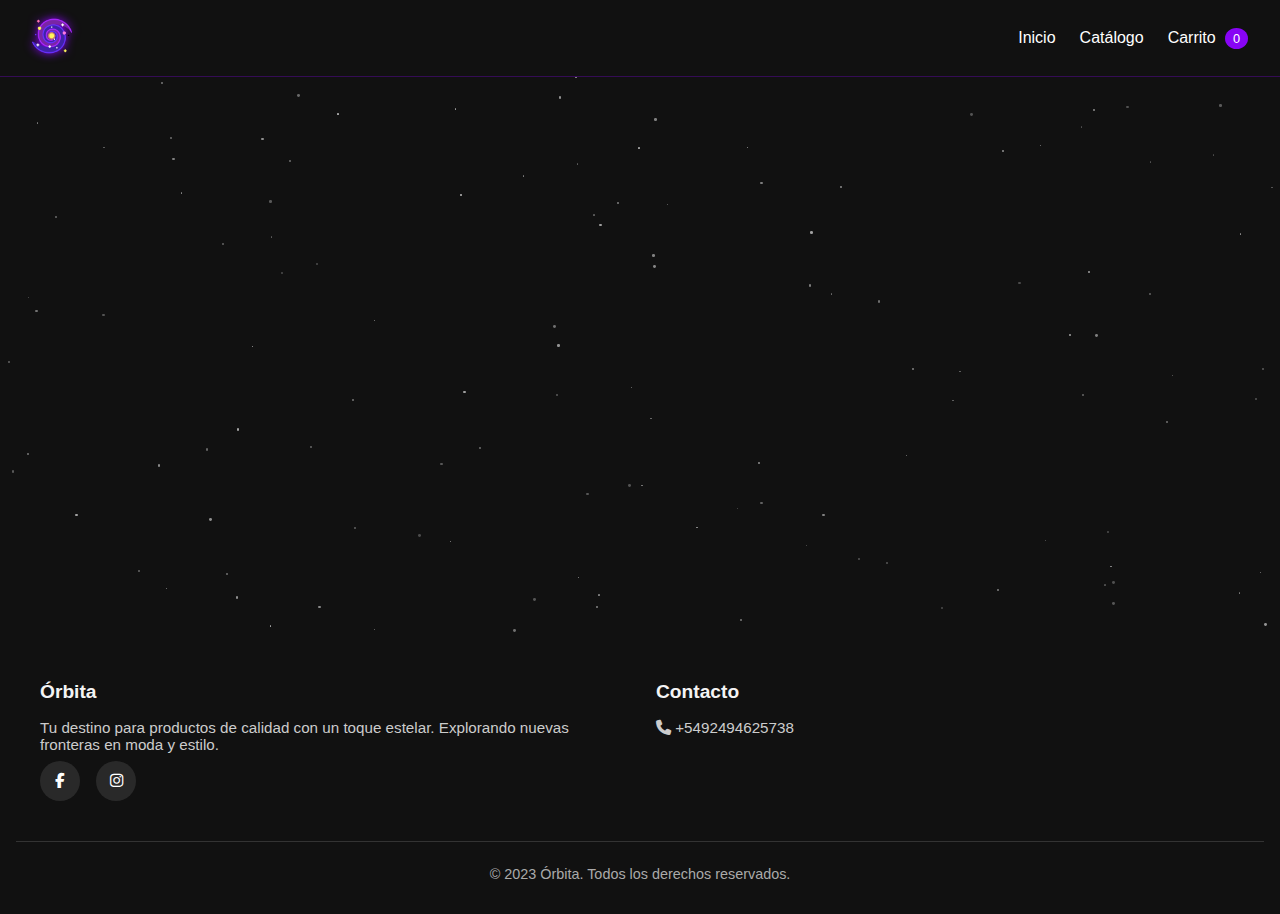
<file: success.html>
<!DOCTYPE html>
<html lang="es">
<head>
  <meta charset="UTF-8">
  <title>Compra Exitosa - Órbita</title>
  <link rel="stylesheet" href="https://cdnjs.cloudflare.com/ajax/libs/font-awesome/6.5.0/css/all.min.css">
  <link rel="stylesheet" href="style.css">
  <style>
    .whatsapp-btn {
      background-color: #25D366;
      color: white;
      padding: 12px 20px;
      border-radius: 5px;
      display: inline-flex;
      align-items: center;
      margin-top: 15px;
      text-decoration: none;
      font-weight: bold;
      transition: background-color 0.3s;
    }
    .whatsapp-btn:hover {
      background-color: #128C7E;
    }
    .whatsapp-btn i {
      margin-right: 10px;
      font-size: 1.2em;
    }
    .payment-steps {
      background: rgba(255, 255, 255, 0.1);
      padding: 20px;
      border-radius: 10px;
      margin: 20px 0;
    }
    .payment-steps ol {
      padding-left: 20px;
    }
    .payment-steps li {
      margin-bottom: 10px;
    }
  </style>
</head>

<body class="success">
  <!-- Fondo de estrellas -->
  <div class="stars" id="stars"></div>
  
  <!-- Barra de navegación -->
  <nav class="navbar">
    <div class="logo">
      <img src="img/galaxy.png" alt="Órbita logo" class="logo-img">
    </div>
    <ul class="nav-links">
      <li><a href="index.html">Inicio</a></li>
      <li><a href="index.html#catalog">Catálogo</a></li>
      <li><a href="carrito.html">Carrito <span id="cart-count">0</span></a></li>
    </ul>
  </nav>

  <!-- Contenido principal -->
  <div class="wrapper">
    <section class="success-section">
      <h1><i class="fas fa-check-circle"></i> ¡Reserva Exitosa!</h1>
      <p>Tu pedido ha sido registrado correctamente. Para completar la compra, sigue estos pasos:</p>
      <div id="resumen-compra"></div>
      <a href="index.html" class="btn">Volver a la tienda</a>
    </section>
  </div>

  <!-- Pie de página -->
  <footer class="footer">
    <div class="footer-content">
      <div class="footer-section">
        <h4>Órbita</h4>
        <p>Tu destino para productos de calidad con un toque estelar. Explorando nuevas fronteras en moda y estilo.</p>
        <div class="social-icons">
          <a href="https://www.facebook.com/marketplace/profile/100006414270354/"><i class="fab fa-facebook-f"></i></a>
          <a href="https://www.instagram.com/orbi7a/"><i class="fab fa-instagram"></i></a>
        </div>
      </div>
    
      <div class="footer-section">
        <h4>Contacto</h4>
        <a href="tel:+2494625738"><i class="fas fa-phone"></i> +5492494625738</a>
        <!-- <a href="mailto:info@orbita.com"><i class="fas fa-envelope"></i> info@orbita.com</a> -->
      </div>
    </div>
    
    <div class="footer-bottom">
      <p>&copy; 2023 Órbita. Todos los derechos reservados.</p>
    </div>
  </footer>

  <script src="script.js"></script>
</body>
</html>
</file>
<file: style.css>
/* ==================== VARIABLES ==================== */
:root {
  --color-primary: #8804f5;
  --color-secondary: #6e02c4;
  --color-dark: #111;
  --color-light: #f3f3f3;
  --color-gray: #ccc;
  --color-success: #3adb76;
  --color-danger: #ff4d4d;
  --font-main: 'Segoe UI', sans-serif;
  --shadow: 0 4px 10px rgba(0, 0, 0, 0.1);
  --shadow-hover: 0 8px 20px rgba(0, 0, 0, 0.15);
  --transition: all 0.3s ease;
}

/* ==================== BASE STYLES ==================== */
* {
  box-sizing: border-box;
  margin: 0;
  padding: 0;
}

html {
  scroll-behavior: smooth;
}

body {
  font-family: var(--font-main);
  background-color: var(--color-light);
  color: #333;
  display: flex;
  flex-direction: column;
  min-height: 100vh;
}

html, body {
  height: 100%;
  margin: 0;
  padding: 0;
}

.wrapper {
  flex: 1;
  display: flex;
  flex-direction: column;
}

/* ==================== ANIMACIONES ==================== */
@keyframes twinkle {
  0%, 100% { opacity: 0.3; }
  50% { opacity: 1; }
}

@keyframes fadeInUp {
  from {
    opacity: 0;
    transform: translateY(30px);
  }
  to {
    opacity: 1;
    transform: translateY(0);
  }
}

@keyframes pulse {
  0% { transform: scale(1); }
  50% { transform: scale(1.1); }
  100% { transform: scale(1); }
}

@keyframes fadeIn {
  from { opacity: 0; }
  to { opacity: 1; }
}

@keyframes blink {
  0%, 100% { opacity: 1; }
  50% { opacity: 0; }
}

/* ==================== COMPONENTES GENERALES ==================== */
/* Fondo de partículas */
#particles-js {
  position: fixed;
  width: 100%;
  height: 100%;
  background: white;
  z-index: -1;
  top: 0;
  left: 0;
}

/* Fondo de estrellas */
.stars {
  position: fixed;
  top: 0;
  left: 0;
  width: 100%;
  height: 100%;
  z-index: -1;
  overflow: hidden;
}

.star {
  position: absolute;
  background-color: rgba(255, 255, 255, 0.8);
  border-radius: 50%;
  animation: twinkle var(--duration, 5s) infinite ease-in-out;
  opacity: var(--opacity, 0.7);
}

/* Notificaciones Toast */
.toast-notification {
  position: fixed;
  bottom: 20px;
  right: 20px;
  background-color: #333;
  color: white;
  padding: 15px 25px;
  border-radius: 4px;
  box-shadow: 0 4px 8px rgba(0, 0, 0, 0.2);
  z-index: 1000;
  transform: translateY(100px);
  opacity: 0;
  transition: transform 0.3s ease-out, opacity 0.3s ease-out;
  display: flex;
  align-items: center;
  gap: 10px;
}

.toast-notification.show {
  transform: translateY(0);
  opacity: 1;
}

.toast-notification i {
  font-size: 20px;
}

/* Modal de confirmación */
.confirmation-modal {
  position: fixed;
  top: 0;
  left: 0;
  width: 100%;
  height: 100%;
  background-color: rgba(0, 0, 0, 0.5);
  display: flex;
  justify-content: center;
  align-items: center;
  z-index: 2000;
  opacity: 0;
  visibility: hidden;
  transition: opacity 0.3s, visibility 0.3s;
}

.confirmation-modal.show {
  opacity: 1;
  visibility: visible;
}

.modal-content {
  background-color: white;
  padding: 25px;
  border-radius: 8px;
  width: 90%;
  max-width: 400px;
  box-shadow: 0 5px 15px rgba(0, 0, 0, 0.3);
  transform: translateY(-20px);
  transition: transform 0.3s;
}

.confirmation-modal.show .modal-content {
  transform: translateY(0);
}

.modal-title {
  font-size: 1.3rem;
  margin-bottom: 15px;
  color: #333;
  display: flex;
  align-items: center;
  gap: 10px;
}

.modal-title i {
  color: #8804f5;
}

.modal-message {
  margin-bottom: 20px;
  color: #555;
}

.modal-buttons {
  display: flex;
  justify-content: flex-end;
  gap: 10px;
}

.modal-btn {
  padding: 8px 15px;
  border: none;
  border-radius: 4px;
  cursor: pointer;
  font-weight: 500;
  transition: background-color 0.2s;
}

.modal-btn-cancel {
  background-color: #f0f0f0;
  color: #333;
}

.modal-btn-cancel:hover {
  background-color: #e0e0e0;
}

.modal-btn-confirm {
  background-color: #8804f5;
  color: white;
}

.modal-btn-confirm:hover {
  background-color: #7a03dd;
}

/* ==================== HEADER & NAVBAR ==================== */
.navbar {
  background-color: var(--color-dark);
  color: white;
  padding: 1rem 2rem;
  display: flex;
  justify-content: space-between;
  align-items: center;
  position: sticky;
  top: 0;
  z-index: 1000;
  backdrop-filter: blur(5px);
  border-bottom: 1px solid rgba(136, 4, 245, 0.3);
}

.logo-img {
  height: 40px;
  width: auto;
  filter: drop-shadow(0 0 5px var(--color-primary));
}

.nav-links {
  list-style: none;
  display: flex;
  gap: 1.5rem;
}

.nav-links li a {
  color: white;
  text-decoration: none;
  font-weight: 500;
  transition: var(--transition);
  position: relative;
  padding: 0.5rem 0;
}

.nav-links li a:hover {
  color: var(--color-primary);
}

.nav-links li a::after {
  content: '';
  position: absolute;
  bottom: 0;
  left: 0;
  width: 0;
  height: 2px;
  background: linear-gradient(to right, var(--color-primary), var(--color-secondary));
  transition: width 0.3s ease;
}

.nav-links li a:hover::after {
  width: 100%;
}

#cart-count {
  background-color: var(--color-primary);
  border-radius: 50%;
  padding: 0.2rem 0.5rem;
  font-size: 0.8rem;
  margin-left: 0.3rem;
}

/* ==================== HERO SECTION ==================== */
.hero {
  height: 91vh;
  display: flex;
  align-items: center;
  justify-content: center;
  text-align: center;
  background-image: url(img/Back.jpg);
  background-size: cover;
  background-position: center;
  background-repeat: no-repeat;
  color: white;
  position: relative;
  z-index: 1;
}

.hero::after {
  content: "";
  position: absolute;
  top: 0;
  left: 0;
  width: 100%;
  height: 100%;
  background: rgba(0,0,0,0.5);
  z-index: 0;
}

.hero-content {
  position: relative;
  z-index: 1;
  max-width: 800px;
  padding: 0 2rem;
  animation: fadeInUp 1s ease-out;
}

.hero h1 {
  font-size: 4rem;
  margin: 0;
  text-shadow: 0 2px 10px rgba(0,0,0,0.5);
}

.hero p {
  font-size: 1.5rem;
  margin: 1rem 0 2rem;
  text-shadow: 0 1px 3px rgba(0,0,0,0.5);
}

.scroll-down {
  display: inline-block;
  margin-top: 2rem;
  font-size: 1.2rem;
  color: white;
  text-decoration: none;
  border: 2px solid white;
  padding: 0.5rem 1.5rem;
  border-radius: 30px;
  transition: var(--transition);
  animation: pulse 2s infinite;
}

.scroll-down:hover {
  background-color: white;
  color: black;
  animation: none;
}

/* ==================== TÍTULO ANIMADO ==================== */
.title-container {
  position: relative;
  min-height: 80px; 
}

#typing-title {
  font-size: 5rem; 
  font-weight: 700;
  letter-spacing: 3px;
  margin: 0;
  position: relative;
  display: inline-block;
  text-shadow: 0 0 15px rgba(136, 4, 245, 0.8);
  height: 80px;
}

.typing-cursor {
  display: inline-block;
  width: 4px;
  height: 80px; 
  background-color: white;
  margin-left: 5px;
  vertical-align: bottom;
  animation: blink 0.7s infinite;
  box-shadow: 0 0 10px rgba(136, 4, 245, 0.8);
}

/* ==================== CATÁLOGO ==================== */
#catalog {
  padding: 4rem 2rem;
}

.catalog-title {
  text-align: center;
  font-size: 2.5rem;
  margin-bottom: 3rem;
  color: var(--color-dark);
  position: relative;
}

.catalog-title::after {
  content: '';
  display: block;
  width: 80px;
  height: 4px;
  background: linear-gradient(to right, var(--color-primary), var(--color-secondary));
  margin: 0.5rem auto 0;
  border-radius: 2px;
}

.products-container {
  display: grid;
  grid-template-columns: repeat(auto-fill, minmax(220px, 1fr));
  gap: 2rem;
  max-width: 1200px;
  margin: 0 auto;
}

.shoe {
  background-color: white;
  border-radius: 12px;
  box-shadow: var(--shadow);
  padding: 1.5rem;
  text-align: center;
  position: relative;
  transition: var(--transition);
  cursor: pointer;
  overflow: hidden;
}

.shoe:hover {
  transform: translateY(-5px);
  box-shadow: var(--shadow-hover);
}

.shoe:hover .shoe-name {
  color: var(--color-primary);
  transition: color 0.3s ease;
}

.shoe img {
  width: 100%;
  border-radius: 8px;
  margin-bottom: 1rem;
  transition: transform 0.5s ease;
}

.shoe:hover img {
  transform: scale(1.05);
}

.shoe-name {
  font-size: 1.2rem;
  margin-bottom: 0.5rem;
  transition: var(--transition);
}

.price {
  color: green;
  font-weight: bold;
  font-size: 1.1rem;
  margin-bottom: 1.5rem;
}

.add-cart {
  position: absolute;
  bottom: 15px;
  right: 15px;
  background-color: white;
  color: var(--color-dark);
  border: 1px solid #e5e7eb;
  border-radius: 50%;
  width: 40px;
  height: 40px;
  font-size: 18px;
  cursor: pointer;
  display: flex;
  align-items: center;
  justify-content: center;
  box-shadow: var(--shadow);
  transition: var(--transition);
}

.add-cart:hover {
  background-color: #f3f4f6;
  transform: scale(1.1);
}

.add-cart i {
  color: var(--color-dark);
  transition: var(--transition);
}

.add-cart:hover i {
  color: var(--color-primary);
}

/* ==================== DETALLE DE PRODUCTO ==================== */
.detalle-container {
  display: flex;
  flex-wrap: wrap;
  justify-content: center;
  gap: 4rem;
  padding: 4rem 2rem;
  max-width: 1200px;
  margin: 0 auto;
  animation: fadeIn 0.8s ease-out;
}

.detalle-imagen {
  flex: 1;
  min-width: 300px;
  max-width: 600px;
}

.detalle-img {
  width: 100%;
  border-radius: 20px;
  box-shadow: var(--shadow);
  transition: transform 0.5s ease;
}

.detalle-info {
  flex: 1;
  min-width: 300px;
  max-width: 500px;
}

.detalle-info h2 {
  font-size: 2.2rem;
  margin-bottom: 1rem;
  color: var(--color-dark);
}

.precio-destacado {
  font-size: 1.8rem;
  font-weight: bold;
  color: green;
  margin: 1rem 0;
}

.detalle-info p {
  font-size: 1.1rem;
  line-height: 1.6;
  margin-bottom: 1.5rem;
  color: #555;
}

.talles {
  display: flex;
  flex-wrap: wrap;
  gap: 0.8rem;
  margin: 1.5rem 0;
}

.talle-btn {
  padding: 0.8rem 1.2rem;
  font-size: 1rem;
  background-color: var(--color-dark);
  color: white;
  border: 2px solid transparent;
  border-radius: 8px;
  cursor: pointer;
  transition: var(--transition);
  min-width: 50px;
}

.talle-btn:hover {
  background-color: #333;
}

.talle-btn.selected {
  border-color: var(--color-primary);
  background-color: #333;
  animation: pulse 0.5s;
}

.botones-accion {
  display: flex;
  flex-direction: column;
  gap: 1rem;
  margin-top: 2rem;
}

.botones-accion button {
  padding: 1rem;
  font-size: 1.1rem;
  border: none;
  cursor: pointer;
  color: white;
  border-radius: 8px;
  transition: all 0.4s cubic-bezier(0.25, 0.46, 0.45, 0.94);
  font-weight: 600;
  position: relative;
  overflow: hidden;
  transform: translateY(0);
  box-shadow: 0 4px 8px rgba(0, 0, 0, 0.1);
}

.botones-accion button:hover {
  transform: translateY(-3px);
  box-shadow: 0 6px 12px rgba(0, 0, 0, 0.15);
}

.botones-accion button:active {
  transform: translateY(1px);
  box-shadow: 0 2px 4px rgba(0, 0, 0, 0.1);
  transition: all 0.15s ease;
}

#btn-comprar-ahora {
  background-color: var(--color-primary);
  background: linear-gradient(135deg, var(--color-primary), var(--color-secondary));
}

#btn-comprar-ahora:hover {
  background: linear-gradient(135deg, #9a35fc, #7d29cc);
}

#btn-agregar-carrito {
  background-color: var(--color-dark);
  background: linear-gradient(135deg, #333, #222);
}

#btn-agregar-carrito:hover {
  background: linear-gradient(135deg, #444, #333);
}

/* ==================== PRODUCTOS RELACIONADOS ==================== */
.relacionados {
  padding: 4rem 2rem;
  background-color: transparent;
  position: relative;
  z-index: 1;
}

.relacionados h2 {
  font-size: 2rem;
  margin-bottom: 2rem;
  text-align: center;
}

.relacionados-lista {
  display: grid;
  grid-template-columns: repeat(auto-fill, minmax(220px, 1fr));
  gap: 2rem;
  max-width: 1200px;
  margin: 0 auto;
  background-color: transparent;
}

/* ==================== CARRITO ==================== */
.wrapper-carrito {
  max-width: 100%;
  padding: 0 2rem;
  background-color: transparent; 
  display: flex;
  flex-direction: column;
  position: relative;
  z-index: 1;
  min-height: auto;
  padding-bottom: 100px;
}

.cart-section {
  width: 100%;
  max-width: 1000px;
  margin: 3rem auto 100px;
  padding: 2rem;
  background-color: #2d2d2d;
  border-radius: 16px;
  box-shadow: 0 5px 15px rgba(0, 0, 0, 0.3);
  color: #e0e0e0;
  animation: fadeInUp 0.8s ease-out;
}

.cart-section h1 {
  text-align: center;
  font-size: 2.2rem;
  margin-bottom: 2rem;
  color: #fff;
}

.cart-items-container {
  display: flex;
  flex-direction: column;
  gap: 1.5rem;
  margin-bottom: 2rem;
}

.cart-item {
  display: flex;
  align-items: center;
  gap: 1.5rem;
  padding: 1.2rem;
  background-color: #3a3a3a;
  border-radius: 12px;
  transition: var(--transition);
  color: #e0e0e0;
  border: 1px solid #444;
}

.cart-img {
  width: 100px;
  height: 100px;
  object-fit: cover;
  border-radius: 10px;
  border: 1px solid #555;
}

.cart-info {
  flex-grow: 1;
}

.cart-info h3 {
  font-size: 1.2rem;
  margin-bottom: 0.3rem;
  color: #fff;
}

.cart-info p {
  color: #aaa;
}

.cart-actions {
  display: flex;
  flex-direction: column;
  align-items: flex-end;
  gap: 0.8rem;
}

.cart-item-price {
  font-weight: bold;
  color: #4CAF50;
  font-size: 1.1rem;
}

.btn-eliminar {
  background-color: #444;
  color: #ff8a80;
  border: none;
  padding: 0.5rem 1rem;
  border-radius: 6px;
  cursor: pointer;
  font-size: 0.9rem;
  display: flex;
  align-items: center;
  gap: 0.4rem;
  transition: var(--transition);
}

.btn-eliminar:hover {
  background-color: #ff5252;
  color: white;
}

.cart-total {
  font-size: 1.5rem;
  text-align: right;
  margin: 1.5rem 0;
  font-weight: bold;
  color: white;
}

.cart-total-price {
  color: #4CAF50;
}

#vaciar-carrito {
  background-color: #f44336;
  border: none;
  color: white;
  padding: 0.8rem 1.8rem;
  font-size: 1rem;
  border-radius: 8px;
  cursor: pointer;
  transition: var(--transition);
  float: right;
}

#vaciar-carrito:hover {
  background-color: #d32f2f;
}

.carrito-vacio {
  text-align: center;
  color: #aaa;
  padding: 3rem;
  font-size: 1.2rem;
}

#comprar-todo {
  background-color: #4CAF50;
  color: white;
  border: none;
  padding: 0.8rem 1.8rem;
  font-size: 1rem;
  border-radius: 8px;
  cursor: pointer;
  transition: var(--transition);
  font-weight: 600;
  display: flex;
  align-items: center;
  justify-content: center;
  gap: 0.5rem;
}

#comprar-todo:hover {
  background-color: #45a049;
  transform: translateY(-2px);
  box-shadow: 0 4px 8px rgba(0, 0, 0, 0.2);
}

#comprar-todo i {
  font-size: 1.2rem;
}

.cart-buttons-container {
  display: flex;
  justify-content: space-between;
  margin-top: 20px;
}

/* ==================== CHECKOUT ==================== */
.wrapper-checkout {
  max-width: 100%;
  padding: 0 2rem;
  background-color: #f5f5f5;
  min-height: calc(100vh - 150px);
  display: flex;
  flex-direction: column;
}

.checkout-section {
  width: 100%;
  max-width: 1200px;
  margin: 3rem auto;
  padding: 2rem;
  background-color: #2d2d2d;
  border-radius: 16px;
  box-shadow: 0 5px 15px rgba(0, 0, 0, 0.3);
  color: #e0e0e0;
  display: grid;
  grid-template-columns: 1fr 1fr;
  gap: 2rem;
  animation: fadeInUp 0.8s ease-out;
}

.checkout-section h1 {
  text-align: center;
  font-size: 2.2rem;
  margin-bottom: 2rem;
  color: #fff;
  grid-column: 1 / -1;
}

.checkout-resume {
  background-color: #3a3a3a;
  border-radius: 12px;
  padding: 1.5rem;
  border: 1px solid #444;
}

.checkout-items {
  margin: 1rem 0;
}

.checkout-item {
  display: flex;
  gap: 1rem;
  align-items: center;
  padding: 1rem;
  border-bottom: 1px solid #555;
  animation: fadeIn 0.5s ease-out;
}

.checkout-item:last-child {
  border-bottom: none;
}

.checkout-item img {
  width: 80px;
  height: 80px;
  object-fit: cover;
  border-radius: 8px;
  border: 1px solid #555;
}

.checkout-item-info h3 {
  color: #fff;
  margin-bottom: 0.3rem;
}

.checkout-item-info p {
  color: #aaa;
  margin-bottom: 0.2rem;
}

.checkout-total {
  text-align: right;
  font-size: 1.5rem;
  margin: 1.5rem 0;
  font-weight: bold;
  color: #fff;
  padding-top: 1rem;
  border-top: 1px solid #555;
}

.checkout-total strong {
  color: #4CAF50;
}

.checkout-form {
  background-color: #3a3a3a;
  border-radius: 12px;
  padding: 1.5rem;
  border: 1px solid #444;
}

.checkout-form h2 {
  color: #fff;
  margin-bottom: 1.5rem;
  font-size: 1.5rem;
}

.form-group {
  margin-bottom: 1.2rem;
}

.form-group label {
  display: block;
  margin-bottom: 0.5rem;
  font-weight: 500;
  color: #e0e0e0;
}

.form-group input {
  width: 100%;
  padding: 0.8rem;
  background-color: #2d2d2d;
  border: 1px solid #555;
  border-radius: 8px;
  font-size: 1rem;
  color: #fff;
  transition: var(--transition);
}

.form-group input:focus {
  outline: none;
  border-color: var(--color-primary);
  box-shadow: 0 0 0 2px rgba(136, 4, 245, 0.2);
}

.form-row {
  display: flex;
  gap: 1rem;
}

.form-row .form-group {
  flex: 1;
}

.payment-methods {
  margin: 1.5rem 0;
}

.payment-methods h3 {
  color: #fff;
  margin-bottom: 1rem;
  font-size: 1.3rem;
}

.payment-method {
  margin-bottom: 0.8rem;
  display: flex;
  align-items: center;
  padding: 0.8rem;
  background-color: #2d2d2d;
  border-radius: 8px;
  border: 1px solid #555;
  transition: var(--transition);
}

.payment-method:hover {
  background-color: #333;
}

.payment-method input {
  margin-right: 0.8rem;
}

.payment-method label {
  color: #e0e0e0;
  font-weight: normal;
  margin: 0;
}

#card-details {
  background-color: #2d2d2d;
  padding: 1rem;
  border-radius: 8px;
  margin-top: 1rem;
  border: 1px solid #555;
  animation: fadeIn 0.5s ease-out;
}

.btn-comprar {
  background-color: var(--color-primary);
  color: white;
  border: none;
  padding: 1rem 2rem;
  font-size: 1.1rem;
  border-radius: 8px;
  cursor: pointer;
  width: 100%;
  margin-top: 1rem;
  transition: var(--transition);
  font-weight: 600;
  position: relative;
  overflow: hidden;
}

.btn-comprar:hover {
  background-color: var(--color-secondary);
  transform: translateY(-2px);
}

.btn-comprar::after {
  content: '';
  position: absolute;
  top: -50%;
  left: -60%;
  width: 20px;
  height: 200%;
  background: rgba(255, 255, 255, 0.3);
  transform: rotate(25deg);
  transition: all 0.6s;
}

.btn-comprar:hover::after {
  left: 120%;
}

/* ==================== PÁGINA DE ÉXITO ==================== */
body.success {
  font-family: var(--font-main);
  background-color: var(--color-dark);
  color: var(--color-light);
  display: flex;
  flex-direction: column;
  min-height: 100vh;
  overflow-x: hidden;
}

.success-section {
  background: rgba(30, 30, 30, 0.9);
  border-radius: 20px;
  padding: 3rem;
  margin: 3rem auto;
  max-width: 700px;
  text-align: center;
  box-shadow: 0 10px 30px rgba(0, 0, 0, 0.5);
  backdrop-filter: blur(10px);
  border: 1px solid rgba(136, 4, 245, 0.3);
  position: relative;
  overflow: hidden;
  transform: translateY(20px);
  opacity: 0;
  animation: fadeInUp 0.8s forwards 0.3s;
}

.success-section::before {
  content: '';
  position: absolute;
  top: -50%;
  left: -50%;
  width: 200%;
  height: 200%;
  background: radial-gradient(circle, rgba(136, 4, 245, 0.1) 0%, transparent 70%);
  z-index: -1;
}

.success-section h1 {
  font-size: 2.5rem;
  margin-bottom: 1.5rem;
  color: var(--color-success);
  display: flex;
  justify-content: center;
  align-items: center;
  gap: 15px;
}

.success-section h1 i {
  font-size: 3rem;
  animation: pulse 1.5s infinite;
}

.success-section p {
  font-size: 1.2rem;
  margin-bottom: 1.2rem;
  line-height: 1.6;
  max-width: 90%;
  margin-left: auto;
  margin-right: auto;
  color: #ddd;
}

.btn {
  display: inline-block;
  background: linear-gradient(45deg, var(--color-primary), var(--color-secondary));
  color: white;
  padding: 15px 40px;
  border-radius: 50px;
  margin-top: 1.5rem;
  font-weight: 600;
  font-size: 1.1rem;
  border: none;
  cursor: pointer;
  transition: var(--transition);
  position: relative;
  overflow: hidden;
  box-shadow: 0 4px 15px rgba(136, 4, 245, 0.4);
  text-decoration: none;
}

.btn:hover {
  transform: translateY(-3px);
  box-shadow: 0 6px 20px rgba(136, 4, 245, 0.6);
}

.btn:active {
  transform: translateY(1px);
}

.btn::after {
  content: '';
  position: absolute;
  top: -50%;
  left: -60%;
  width: 20px;
  height: 200%;
  background: rgba(255, 255, 255, 0.3);
  transform: rotate(25deg);
  transition: all 0.6s;
}

.btn:hover::after {
  left: 120%;
}

/* RESUMEN DE COMPRA */
#resumen-compra {
  background: rgba(40, 40, 40, 0.7);
  border-radius: 15px;
  padding: 1.8rem;
  margin-top: 2.5rem;
  text-align: center;
  border: 1px solid rgba(136, 4, 245, 0.2);
  width: 100%;
}

#resumen-compra h2 {
  font-size: 1.6rem;
  margin-bottom: 1.3rem;
  color: var(--color-primary);
  display: flex;
  align-items: center;
  justify-content: center;
  gap: 10px;
}

.productos-comprados ul {
  list-style: none;
  padding: 0;
  margin: 0;
  text-align: left;
}

.productos-comprados li {
  display: flex;
  justify-content: space-between;
  padding: 0.8rem 0;
  border-bottom: 1px solid rgba(255, 255, 255, 0.1);
}

.productos-comprados li:last-child {
  border-bottom: none;
}

.productos-comprados li span:last-child {
  font-weight: 600;
  color: var(--color-light);
}

.resumen-total {
  margin: 1.5rem 0;
  padding: 1.5rem 0;
  border-top: 1px solid rgba(255, 255, 255, 0.1);
  border-bottom: 1px solid rgba(255, 255, 255, 0.1);
}

.monto-total {
  font-size: 2.5rem;
  font-weight: bold;
  color: var(--color-success);
}

.datos-envio {
  text-align: left;
  margin-top: 1.5rem;
}

.datos-envio h3 {
  font-size: 1.4rem;
  margin-bottom: 1rem;
  color: var(--color-primary);
  display: flex;
  align-items: center;
  gap: 10px;
}

.datos-envio p {
  margin-bottom: 0.5rem;
  line-height: 1.5;
}

/* ==================== FOOTER ==================== */
.footer {
  position: relative;
  margin-top: auto;
  width: 100%;
  background-color: #111;
  color: white;
  padding: 3rem 1rem 1rem;
  z-index: 2;
}

.footer-content {
  display: grid;
  grid-template-columns: repeat(auto-fit, minmax(250px, 1fr));
  gap: 2rem;
  max-width: 1200px;
  margin: 0 auto;
}

.footer-section h4 {
  margin-bottom: 1rem;
  font-size: 1.2rem;
  color: #f4f4f4;
}

.footer-section p,
.footer-section a {
  color: var(--color-gray);
  font-size: 0.95rem;
  text-decoration: none;
  display: block;
  margin-bottom: 0.5rem;
  transition: var(--transition);
}

.footer-section a:hover {
  color: var(--color-primary);
}

.social-icons {
  display: flex;
  gap: 1rem;
  margin-top: 0.5rem;
}

.social-icons a {
  display: flex;
  align-items: center;
  justify-content: center;
  width: 40px;
  height: 40px;
  border-radius: 50%;
  background: rgba(255, 255, 255, 0.1);
  transition: var(--transition);
  color: white;
  text-decoration: none;
}

.social-icons a:hover {
  background: var(--color-primary);
  transform: translateY(-3px);
}

.footer-bottom {
  text-align: center;
  border-top: 1px solid #333;
  padding-top: 1.5rem;
  font-size: 0.9rem;
  margin-top: 2rem;
  padding-bottom: 1rem;
  color: #aaa;
}

/* ==================== RESPONSIVE: TABLETS (≤ 900px) ==================== */
@media (max-width: 900px) {
  .detalle-container {
    flex-direction: column;
    align-items: center;
  }
  
  .hero h1 {
    font-size: 3rem;
  }
  
  .hero p {
    font-size: 1.2rem;
  }
  
  .checkout-section {
    grid-template-columns: 1fr;
  }
  
  .checkout-resume, .checkout-form {
    margin-bottom: 2rem;
  }
}
</file>
